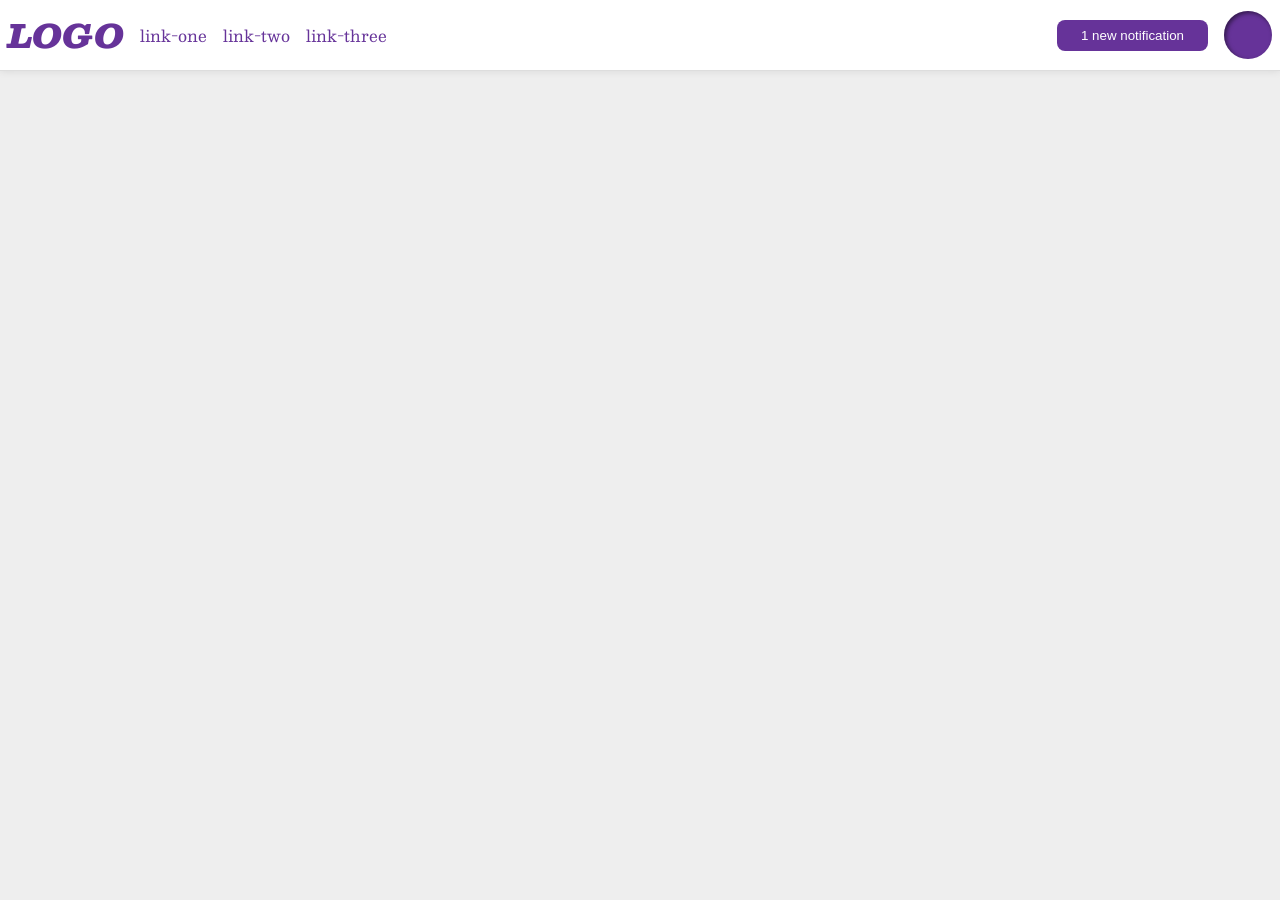
<file: flex/03-flex-header-2/index.html>
<!DOCTYPE html>
<html lang="en">
<head>
  <meta charset="UTF-8">
  <meta http-equiv="X-UA-Compatible" content="IE=edge">
  <meta name="viewport" content="width=device-width, initial-scale=1.0">
  <title>Flex Header 2</title>
  <link rel="stylesheet" href="style.css">
</head>
<body>
  <div class="header">
    <div class="left">
      <div class="logo">
        LOGO
      </div>
      <ul class="links">
        <li><a href="google.com">link-one</a></li>
        <li><a href="google.com">link-two</a></li>
        <li><a href="google.com">link-three</a></li>
      </ul>
    </div>
    <div class="right">
      <button class="notifications">
        1 new notification
      </button>
      <div class="profile-image"></div>
    </div>
  </div>
</body>
</html>
</file>
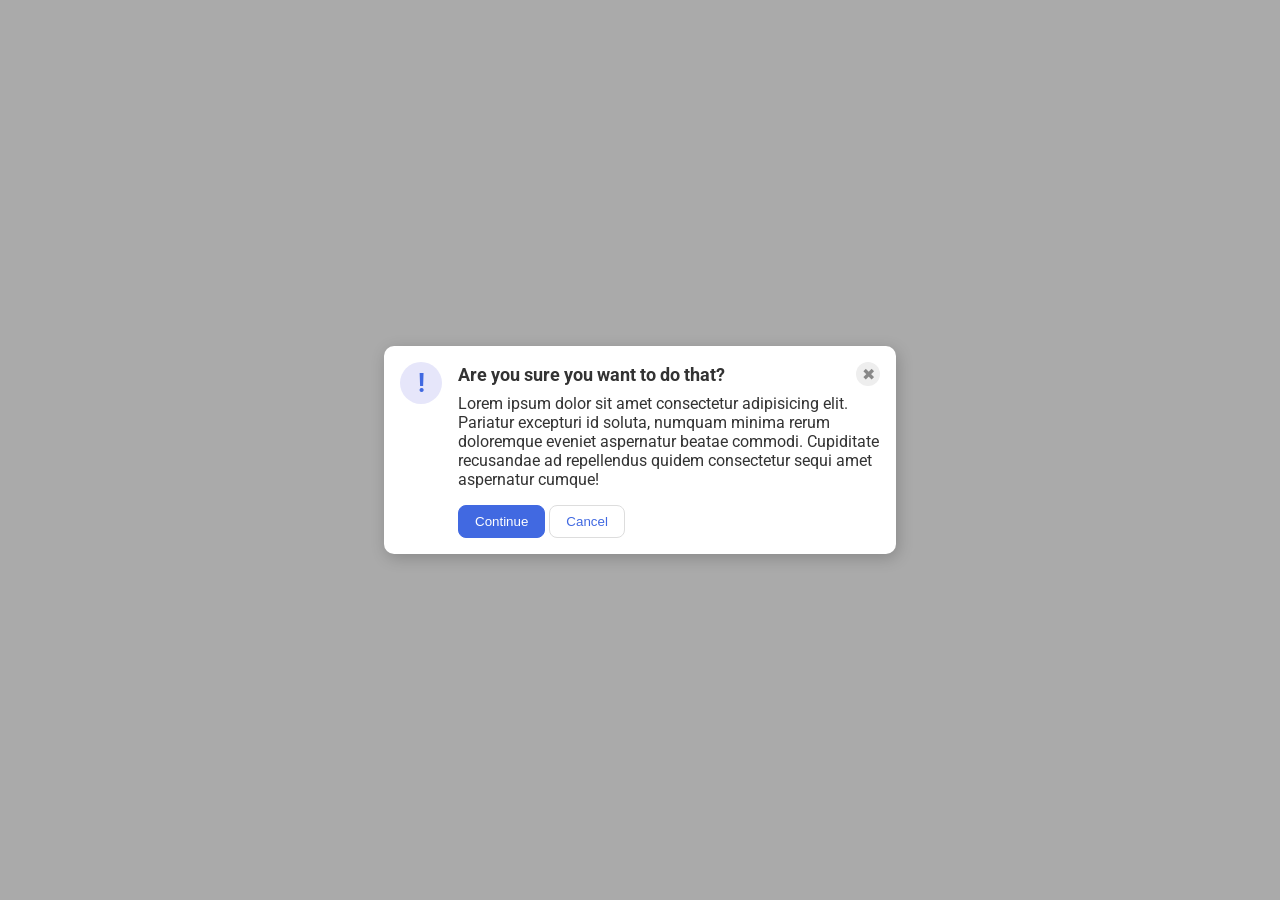
<file: flex/05-flex-modal/index.html>
<!DOCTYPE html>
<html lang="en">
<head>
  <meta charset="UTF-8">
  <meta http-equiv="X-UA-Compatible" content="IE=edge">
  <meta name="viewport" content="width=device-width, initial-scale=1.0">
  <link rel="stylesheet" href="style.css">
  <title>Modal</title>
</head>
<body>
  <div class="modal">

    <div class="icon">!</div>
    <div>
      <div class="header">Are you sure you want to do that?
        <div class="close-button">✖</div>
      </div>
      <div class="text">Lorem ipsum dolor sit amet consectetur adipisicing elit. Pariatur excepturi id soluta, numquam minima rerum doloremque eveniet aspernatur beatae commodi. Cupiditate recusandae ad repellendus quidem consectetur sequi amet aspernatur cumque!</div>
      <button class="continue">Continue</button>
      <button class="cancel">Cancel</button>
    </div>
    
  </div>
</body>
</html>
</file>
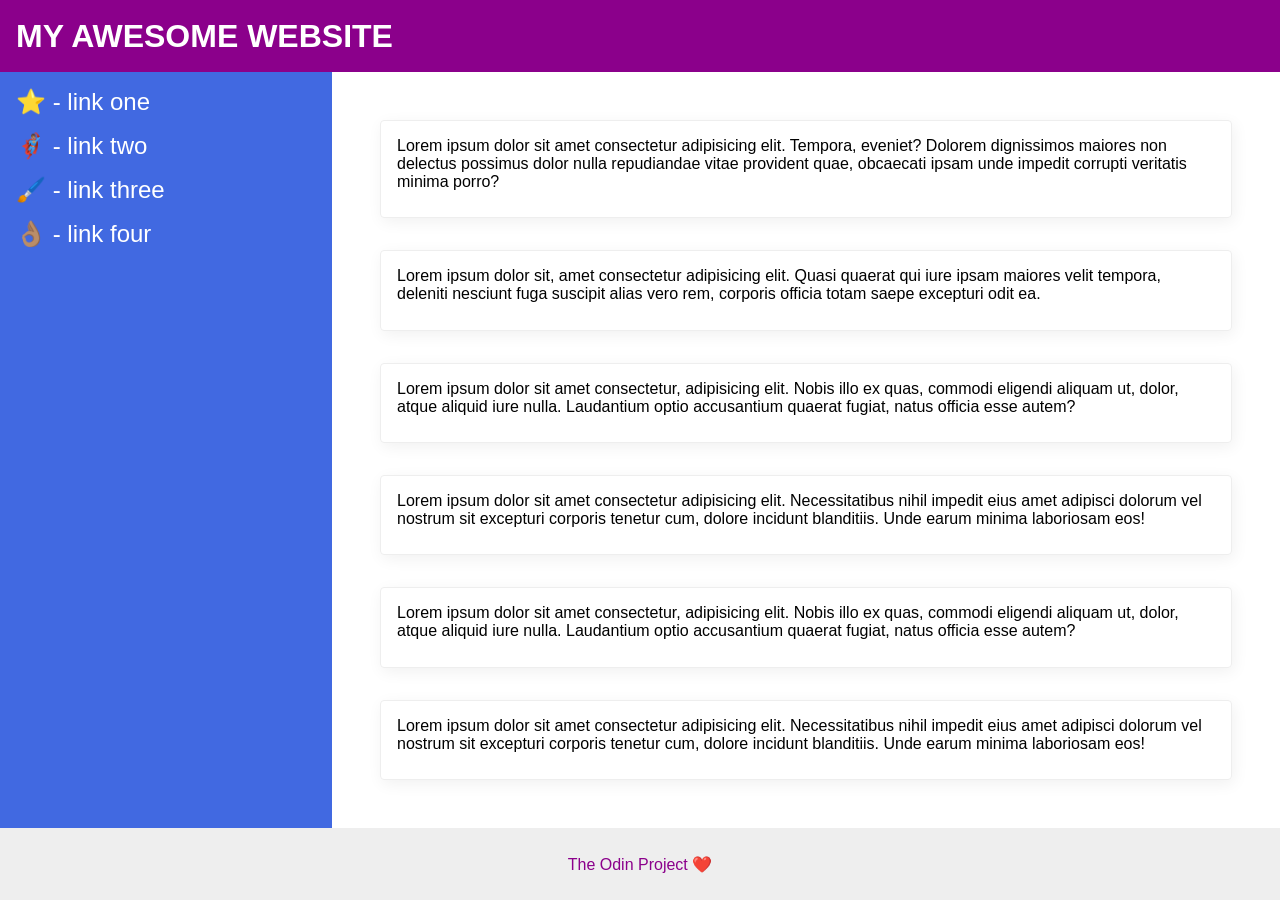
<file: flex/07-flex-layout-2/index.html>
<!DOCTYPE html>
<html lang="en">
<head>
  <meta charset="UTF-8">
  <meta http-equiv="X-UA-Compatible" content="IE=edge">
  <meta name="viewport" content="width=device-width, initial-scale=1.0">
  <title>The Holy Grail</title>
  <link rel="stylesheet" href="style.css">
</head>

<body>
  <div class="header">
    MY AWESOME WEBSITE
  </div>
  
  <div class="content">
    <div class="sidebar">
      <ul>
        <li><a href="google.com">⭐ - link one</a></li>
        <li><a href="google.com">🦸🏽‍♂️ - link two</a></li>
        <li><a href="google.com">🖌️ - link three</a></li>
        <li><a href="google.com">👌🏽 - link four</a></li>
      </ul>
    </div>
  
    <div class="items">
      <div class="card">Lorem ipsum dolor sit amet consectetur adipisicing elit. Tempora, eveniet? Dolorem dignissimos maiores non delectus possimus dolor nulla repudiandae vitae provident quae, obcaecati ipsam unde impedit corrupti veritatis minima porro?</div>
      <div class="card">Lorem ipsum dolor sit, amet consectetur adipisicing elit. Quasi quaerat qui iure ipsam maiores velit tempora, deleniti nesciunt fuga suscipit alias vero rem, corporis officia totam saepe excepturi odit ea.</div>
      <div class="card">Lorem ipsum dolor sit amet consectetur, adipisicing elit. Nobis illo ex quas, commodi eligendi aliquam ut, dolor, atque aliquid iure nulla. Laudantium optio accusantium quaerat fugiat, natus officia esse autem?</div>
      <div class="card">Lorem ipsum dolor sit amet consectetur adipisicing elit. Necessitatibus nihil impedit eius amet adipisci dolorum vel nostrum sit excepturi corporis tenetur cum, dolore incidunt blanditiis. Unde earum minima laboriosam eos!</div>
      <div class="card">Lorem ipsum dolor sit amet consectetur, adipisicing elit. Nobis illo ex quas, commodi eligendi aliquam ut, dolor, atque aliquid iure nulla. Laudantium optio accusantium quaerat fugiat, natus officia esse autem?</div>
      <div class="card">Lorem ipsum dolor sit amet consectetur adipisicing elit. Necessitatibus nihil impedit eius amet adipisci dolorum vel nostrum sit excepturi corporis tenetur cum, dolore incidunt blanditiis. Unde earum minima laboriosam eos!</div>
    </div>
  </div>

  <div class="footer">
    The Odin Project ❤️
  </div>
</body>
</html>
</file>
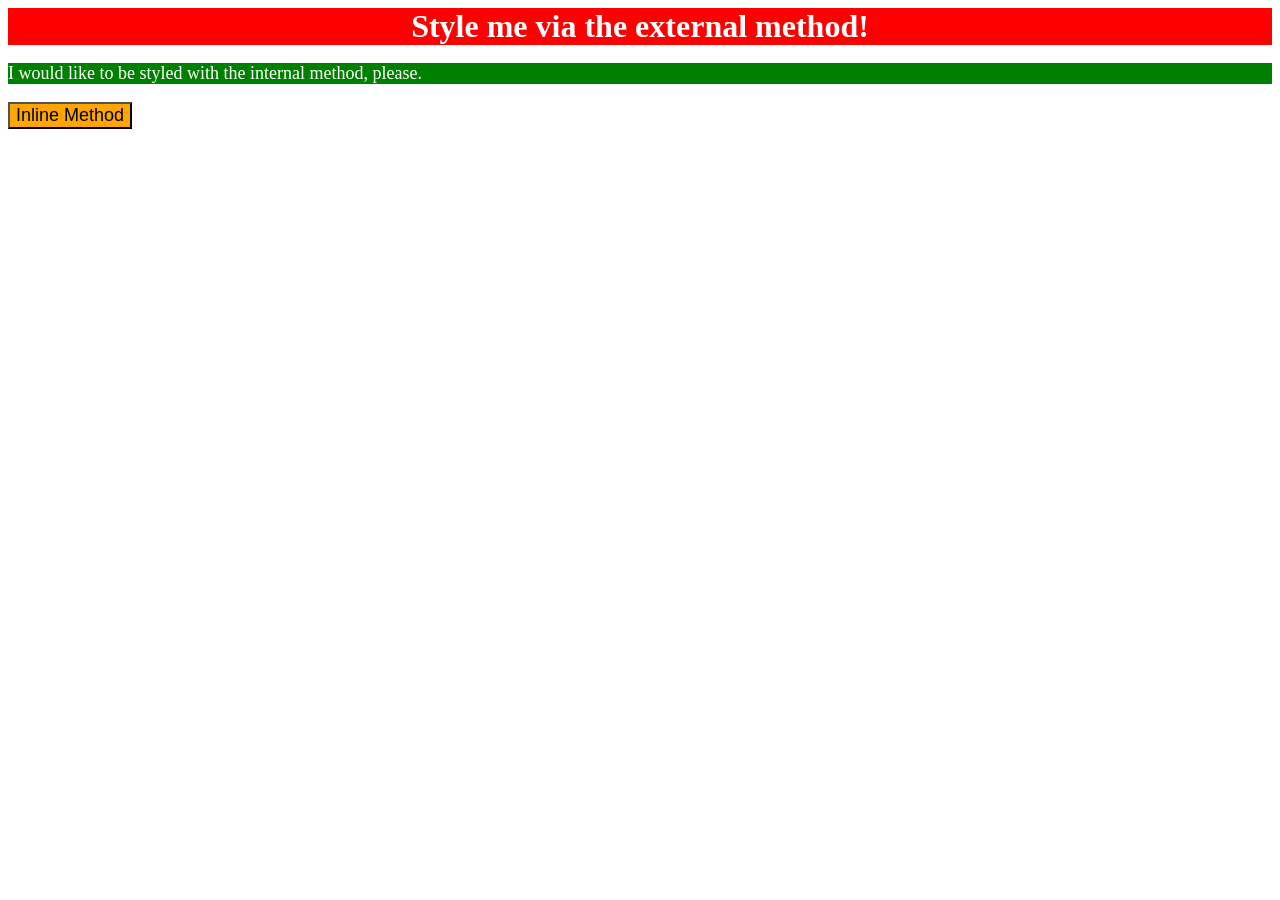
<file: foundations/01-css-methods/index.html>
<!DOCTYPE html>
<html lang="en">
<head>
  <style>
    p {
      background-color: green;
      color: white;
      font-size: 18px;
    }
  </style>
  <meta charset="UTF-8">
  <meta http-equiv="X-UA-Compatible" content="IE=edge">
  <meta name="viewport" content="width=device-width, initial-scale=1.0">
  <link rel="stylesheet" href="style.css">
  <title>Methods for Adding CSS</title>
</head>
<body>
  <div>Style me via the external method!</div>
  <p>I would like to be styled with the internal method, please.</p>
  <button style="background-color: orange; font-size: 18px;">Inline Method</button>
</body>
</html>
</file>
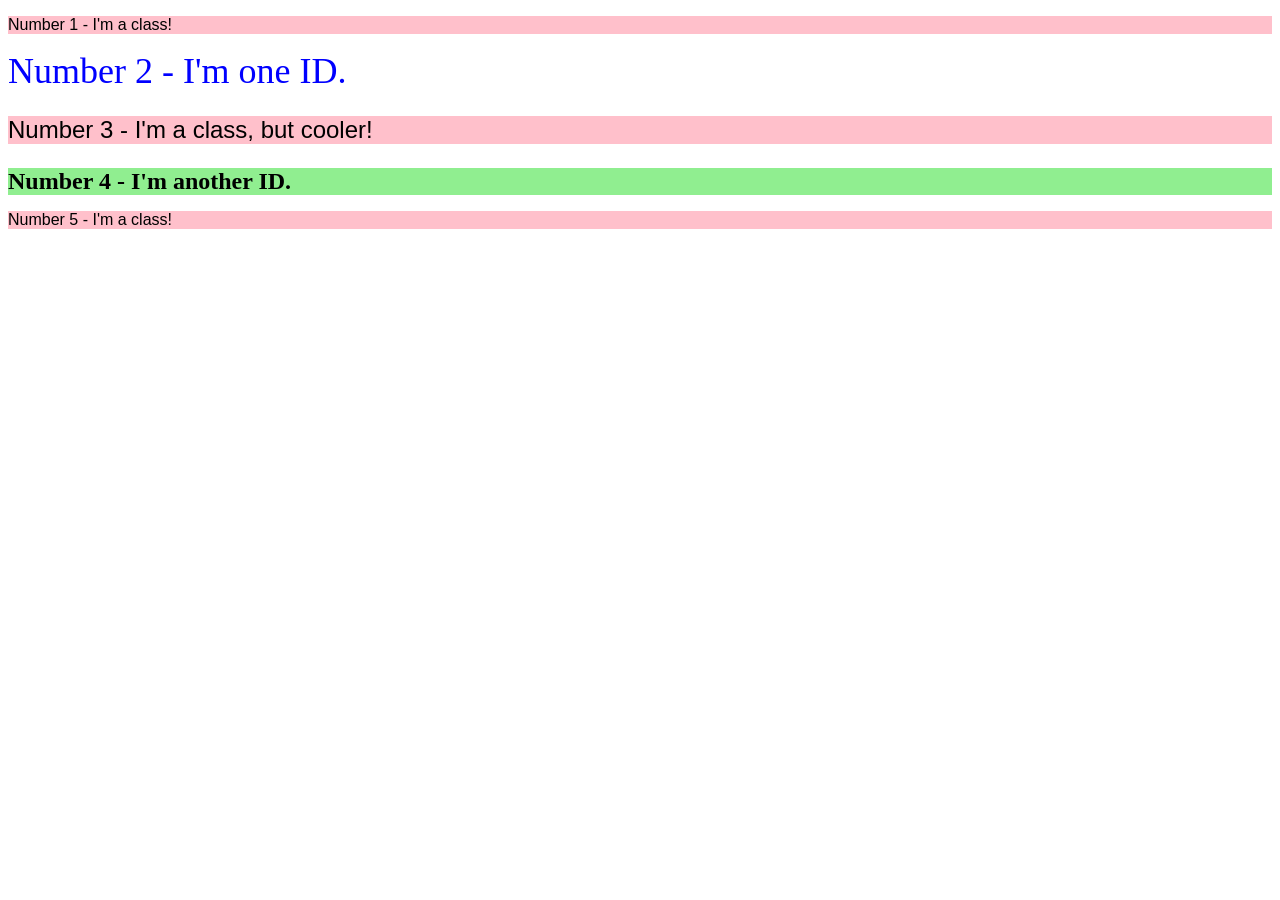
<file: foundations/02-class-id-selectors/index.html>
<!DOCTYPE html>
<html lang="en">
<head>
  <meta charset="UTF-8">
  <meta http-equiv="X-UA-Compatible" content="IE=edge">
  <meta name="viewport" content="width=device-width, initial-scale=1.0">
  <title>Class and ID Selectors</title>
  <link rel="stylesheet" href="style.css">
</head>
<body>
  <p class="odd">Number 1 - I'm a class!</p>
  <div id="two">Number 2 - I'm one ID.</div>
  <p class="odd third">Number 3 - I'm a class, but cooler!</p>
  <div id="four">Number 4 - I'm another ID.</div>
  <p class="odd">Number 5 - I'm a class!</p>
</body>
</html>
</file>
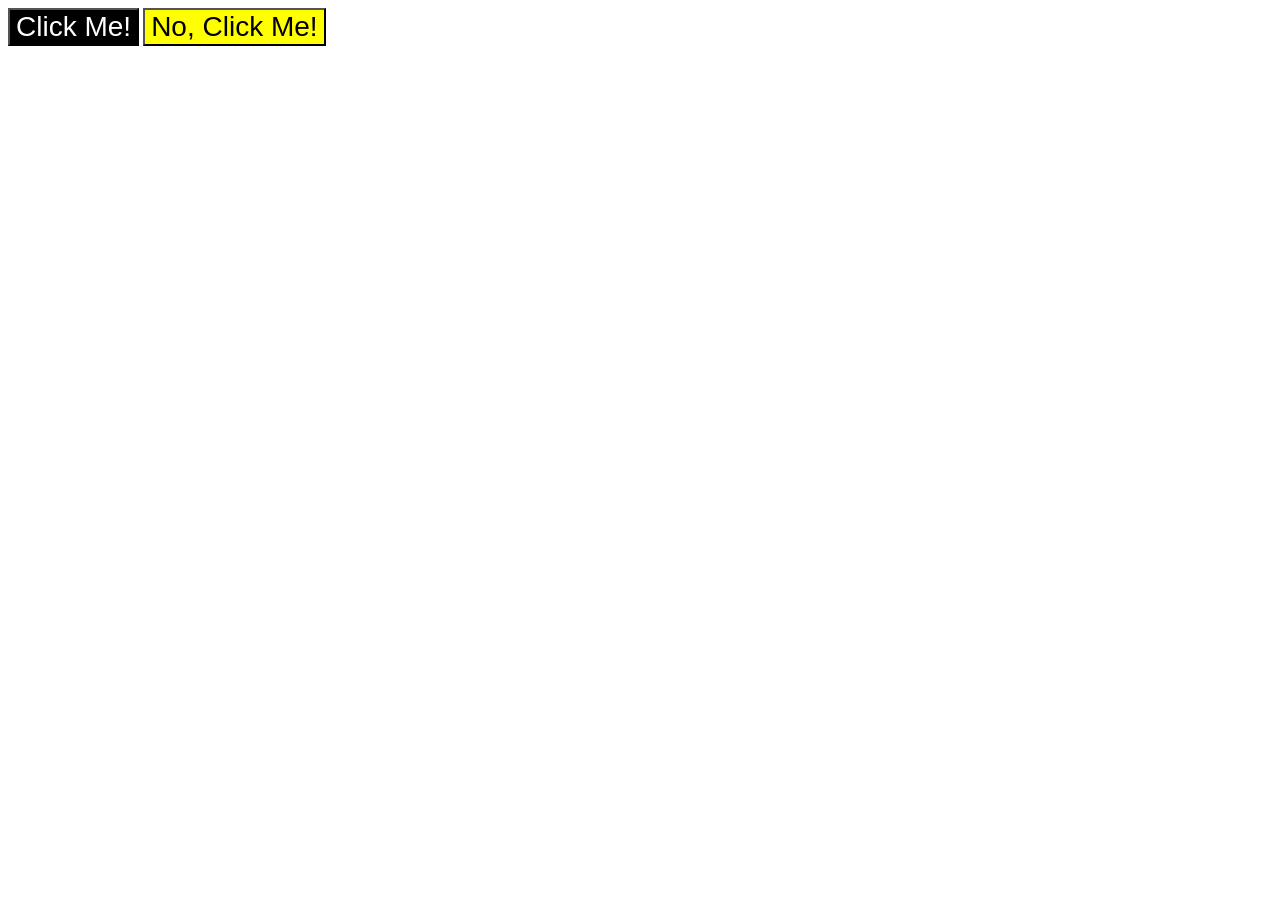
<file: foundations/03-grouping-selectors/index.html>
<!DOCTYPE html>
<html lang="en">
<head>
  <meta charset="UTF-8">
  <meta http-equiv="X-UA-Compatible" content="IE=edge">
  <meta name="viewport" content="width=device-width, initial-scale=1.0">
  <title>Grouping Selectors</title>
  <link rel="stylesheet" href="style.css">
</head>
<body>
  <button class="first">Click Me!</button>
  <button class="second">No, Click Me!</button>
</body>
</html>
</file>
<file: flex/03-flex-header-2/style.css>
/* this is some magical font-importing.  
you'll learn about it later. */
@import url('https://fonts.googleapis.com/css2?family=Besley:ital,wght@0,400;1,900&display=swap');

body {
  margin: 0;
  background: #eee;
  font-family: Besley, serif;
}

.header {
  background: white;
  border-bottom: 1px solid #ddd;
  box-shadow: 0 0 8px rgba(0,0,0,.1);
  display: flex;
  align-items: center;
  justify-content: space-between;
  padding: 8px;
}

.profile-image {
  background: rebeccapurple;
  box-shadow: inset 2px 2px 4px rgba(0,0,0,.5);
  border-radius: 50%;
  width: 48px;
  height:  48px;
}

.logo {
  color: rebeccapurple;
  font-size: 32px;
  font-weight: 900;
  font-style: italic;
}

button {
  border: none;
  border-radius: 8px;
  background: rebeccapurple;
  color: white;
  padding: 8px 24px;
}

a {
  /* this removes the line under our links */
  text-decoration: none;
  color: rebeccapurple;
}

ul {
  list-style-type: none;
  display: flex;
  margin: 0;
  padding: 0;
  gap: 16px;
}

.left, .right {
  display: flex;
  align-items: center;
  gap: 16px;
}
</file>
<file: flex/05-flex-modal/style.css>
@import url('https://fonts.googleapis.com/css2?family=Roboto:wght@400;700&display=swap');

html, body {
  height: 100%;
}

body {
  font-family: Roboto, sans-serif;
  margin: 0;
  background: #aaa;
  color: #333;
  /* I'll give you this one for free lol */
  display: flex;
  align-items: center;
  justify-content: center;
}

.modal {
  background: white;
  width: 480px;
  border-radius: 10px;
  box-shadow: 2px 4px 16px rgba(0,0,0,.2);
  display: flex;
  gap: 16px;
  padding: 16px;
}

.header {
  display: flex;
  align-items: center;
  justify-content: space-between;
  font-size: 18px;
  font-weight: 700;
  margin-bottom: 8px;
}

.text {
  margin-bottom: 16px;
}

.icon {
  color: royalblue;
  font-size: 26px;
  font-weight: 700;
  background: lavender;
  width: 42px;
  height: 42px;
  border-radius: 50%;
  display: flex;
  align-items: center;
  justify-content: center;
  flex-shrink: 0;
}

.close-button {
  background: #eee;
  border-radius: 50%;
  color: #888;
  font-weight: 400;
  font-size: 16px;
  height: 24px;
  width: 24px;
  display: flex;
  align-items: center;
  justify-content: center;
}

button {
  padding: 8px 16px;
  border-radius: 8px;
}

button.continue {
  background: royalblue;
  border: 1px solid royalblue;
  color: white;
}

button.cancel {
  background: white;
  border: 1px solid #ddd;
  color: royalblue;
}
</file>
<file: flex/07-flex-layout-2/style.css>
body {
  font-family: -apple-system, BlinkMacSystemFont, 'Segoe UI', Roboto, Oxygen, Ubuntu, Cantarell, 'Open Sans', 'Helvetica Neue', sans-serif;
  margin: 0;
  min-height: 100vh;
  /* EDIT THIS */
  display: flex;
  flex-direction: column;
}

.header {
  height: 72px;
  background: darkmagenta;
  color: white;
  /* EDIT THIS */
  font-size: 32px;
  font-weight: 900;
  padding: 0 16px;
  display: flex;
  align-items: center;
}

.footer {
  height: 72px;
  background: #eee;
  color: darkmagenta;
  /* EDIT THIS */
  display: flex;
  align-items: center;
  justify-content: center;
}

/* EDIT THIS */
.content {
  display: flex;
  flex: 1;

}

.sidebar {
  width: 300px;
  background: royalblue;
  /* EDIT THIS */
  flex-shrink: 0;
  padding: 16px;
}

.card {
  border: 1px solid #eee;
  box-shadow: 2px 4px 16px rgba(0,0,0,.06);
  border-radius: 4px;
  /* EDIT THIS */
  padding: 16px;
  margin: 16px;
}

/* EDIT THIS */
.items {
  display: flex;
  flex-wrap: wrap;
  padding: 32px;
}


/* EDIT THIS */
ul {
  list-style-type: none;
  margin: 0;
  padding: 0;
}

/* EDIT THIS */
li {
  margin-bottom: 16px;
}

/* EDIT THIS */
a {
  text-decoration: none;
  color: white;
  font-size: 24px;
}
</file>
<file: foundations/01-css-methods/style.css>
div {
    background-color: red;
    color: white;
    font-size: 32px;
    text-align: center;
    font-weight: bold;
}
</file>
<file: foundations/02-class-id-selectors/style.css>
.odd {
    background-color: #ffc0cb;
    font-family: Verdana, sans-serif;
}

#two {
    color:#0000ff;
    font-size: 36px;
}

.third {
    font-size: 24px;
}

#four {
    background-color: #90ee90;
    font-weight: bold;
    font-size: 24px;
}
</file>
<file: foundations/03-grouping-selectors/style.css>
.first,
.second {
    font-size: 28px;
    font-family: Helvetica "Times New Roman", sans-serif;
}

.first {
    background-color: black;
    color: white;
}

.second {
    background-color: yellow;
}
</file>
